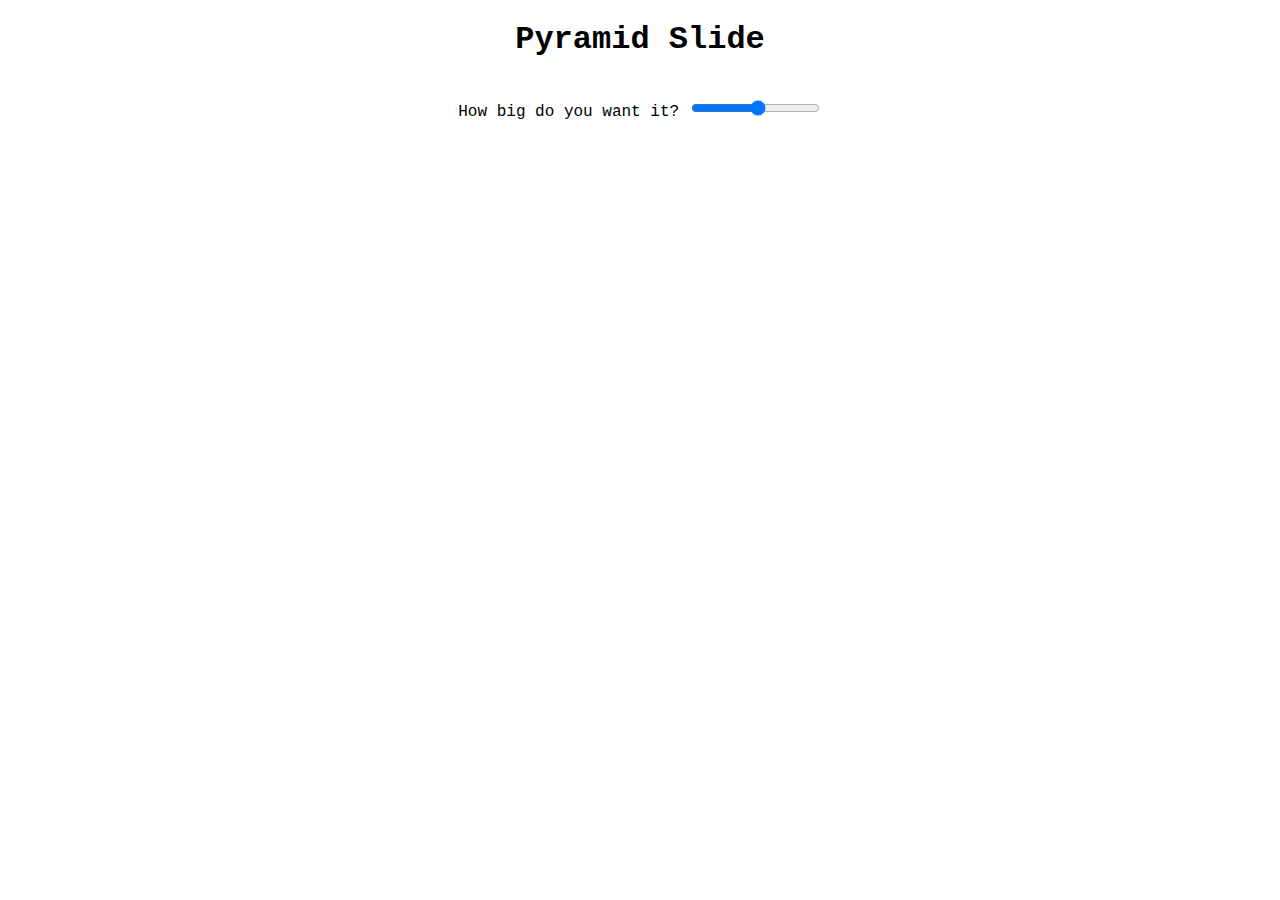
<file: pyramid-slide/pyramid-slide.html>
<!DOCTYPE html>
<html>
<head>
    <style>
        #pyramid {
            line-height: 0;
            font-size: 30px;
        }

        body {
            font-family: "Courier New", monospace;
            text-align: center;
        }
    </style>
</head>
<body >
    <h1>Pyramid Slide</h1>

    <br>

    <form>
        <label for="height">How big do you want it?</label>
        <input type="range" id="height" min="1" max="20" oninput="determineHeightAndThenDrawPyramid()">
        <span id="current_value"></span>
    </form>

    <br><br>

    <div id="pyramid"></div>

    <script src="pyramid-slide.js"></script>
</body>
</html>
</file>
